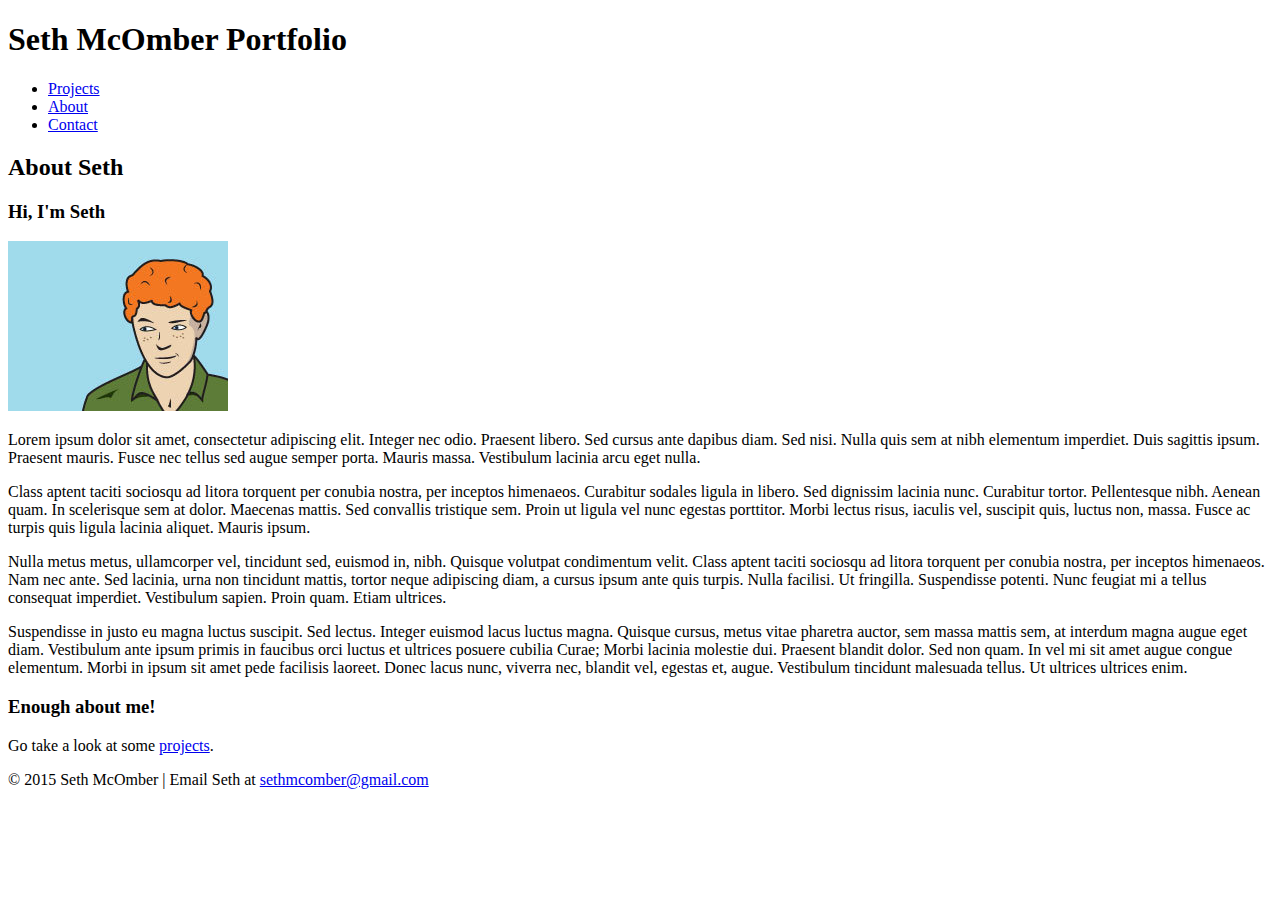
<file: about.html>
<!DOCTYPE html>
<html>
<head>
  <meta charset="UTF-8">
  <title>About | Seth McOmber Portfolio</title>
</head>
<body>
  <header>
    <h1>Seth McOmber Portfolio</h1>
    <nav>
      <ul>
        <li><a href="index.html">Projects</a></li>
        <li><a href="about.html">About</a></li>
        <li><a href="#">Contact</a></li>
      </ul>
    </nav>
  </header>
  <article>
    <h2>About Seth</h2>
    <section>
      <h3>Hi, I'm Seth</h3>
      <img src="images/avatar.jpg" alt="Seth avatar">
    </section>
    <section>
    <p>Lorem ipsum dolor sit amet, consectetur adipiscing elit. Integer nec odio. Praesent libero. Sed cursus ante dapibus diam. Sed nisi. Nulla quis sem at nibh elementum imperdiet. Duis sagittis ipsum. Praesent mauris. Fusce nec tellus sed augue semper porta. Mauris massa. Vestibulum lacinia arcu eget nulla. </p>
    <p>Class aptent taciti sociosqu ad litora torquent per conubia nostra, per inceptos himenaeos. Curabitur sodales ligula in libero. Sed dignissim lacinia nunc. Curabitur tortor. Pellentesque nibh. Aenean quam. In scelerisque sem at dolor. Maecenas mattis. Sed convallis tristique sem. Proin ut ligula vel nunc egestas porttitor. Morbi lectus risus, iaculis vel, suscipit quis, luctus non, massa. Fusce ac turpis quis ligula lacinia aliquet. Mauris ipsum. </p>
    <p>Nulla metus metus, ullamcorper vel, tincidunt sed, euismod in, nibh. Quisque volutpat condimentum velit. Class aptent taciti sociosqu ad litora torquent per conubia nostra, per inceptos himenaeos. Nam nec ante. Sed lacinia, urna non tincidunt mattis, tortor neque adipiscing diam, a cursus ipsum ante quis turpis. Nulla facilisi. Ut fringilla. Suspendisse potenti. Nunc feugiat mi a tellus consequat imperdiet. Vestibulum sapien. Proin quam. Etiam ultrices. </p>
    <p>Suspendisse in justo eu magna luctus suscipit. Sed lectus. Integer euismod lacus luctus magna. Quisque cursus, metus vitae pharetra auctor, sem massa mattis sem, at interdum magna augue eget diam. Vestibulum ante ipsum primis in faucibus orci luctus et ultrices posuere cubilia Curae; Morbi lacinia molestie dui. Praesent blandit dolor. Sed non quam. In vel mi sit amet augue congue elementum. Morbi in ipsum sit amet pede facilisis laoreet. Donec lacus nunc, viverra nec, blandit vel, egestas et, augue. Vestibulum tincidunt malesuada tellus. Ut ultrices ultrices enim. </p>
    </section>
  </article>
  <aside>
    <h3>Enough about me!</h3>
    <p>Go take a look at some <a href="index.html">projects</a>.</p>
  </aside>
  <footer>
    <p>&copy; 2015 Seth McOmber |
      Email Seth at <a href="mailto:sethmcomber@gmail.com">sethmcomber@gmail.com</a>
    </p>
  </footer>
</body>
</html>
</file>
